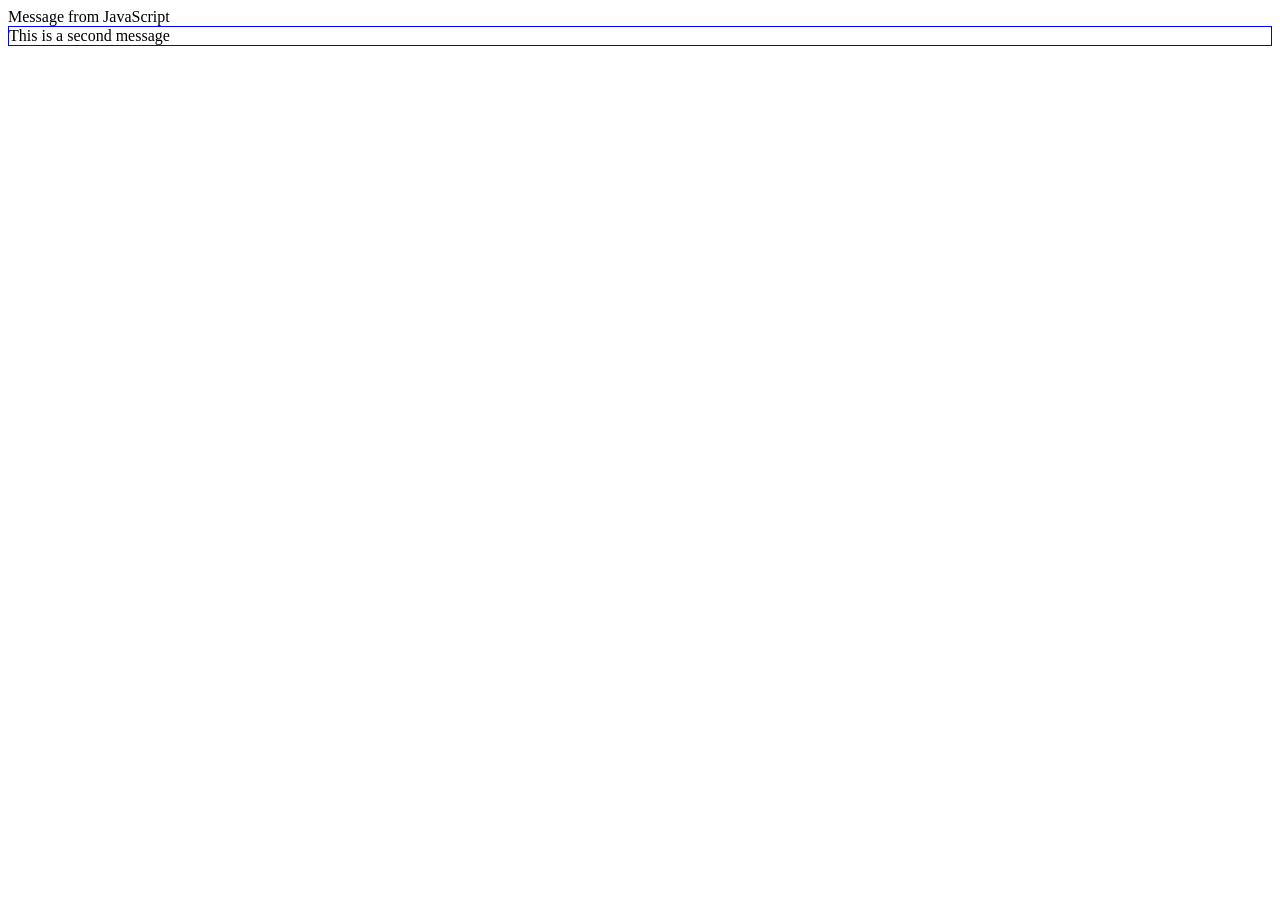
<file: lab1/Problema 1/index.html>
﻿<!DOCTYPE html>
<html lang='en'>
<head>
    <link rel='stylesheet' href='style.css '>
    <meta charset='utf-8'>
    <title>Problema 1</title>
    <script src='https://ajax.googleapis.com/ajax/libs/jquery/3.3.1/jquery.min.js'></script>
</head>
<body>
    <div id='message'></div>
    <div id='message2'></div>
    <script src='app.js'></script>
</body>
</html>
</file>
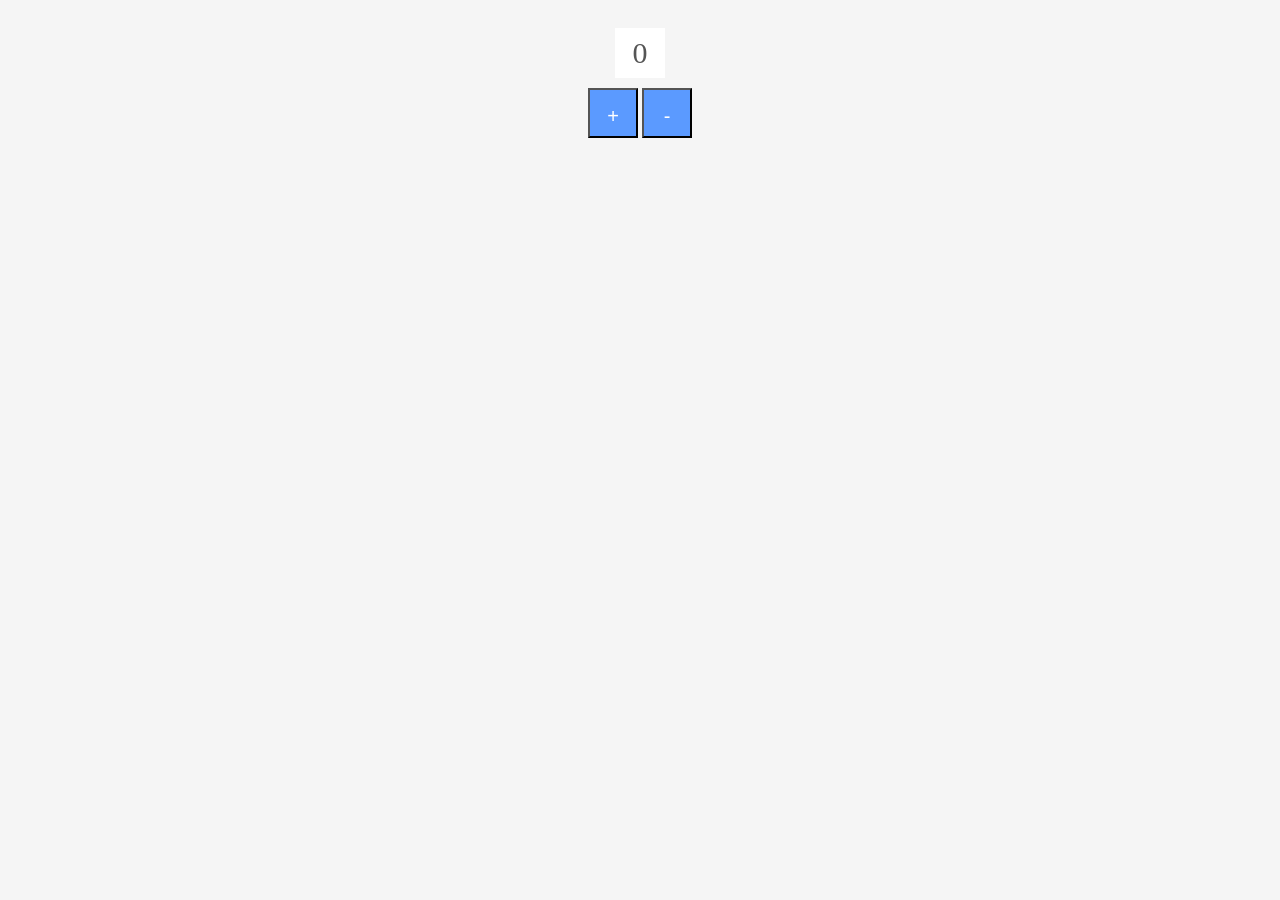
<file: lab1/Problema 2/index.html>
﻿<!DOCTYPE html>
<html lang="en">
<head>
    <link rel='stylesheet' href='style.css '>
    <meta charset="utf-8">
    <title>Problema 2</title>
</head>
<body>
    <div id='counter'></div>
    <button id='inc'>+</button>
    <button id='dec'>-</button>
    <script src='app.js'></script>
</body>
</html>
</file>
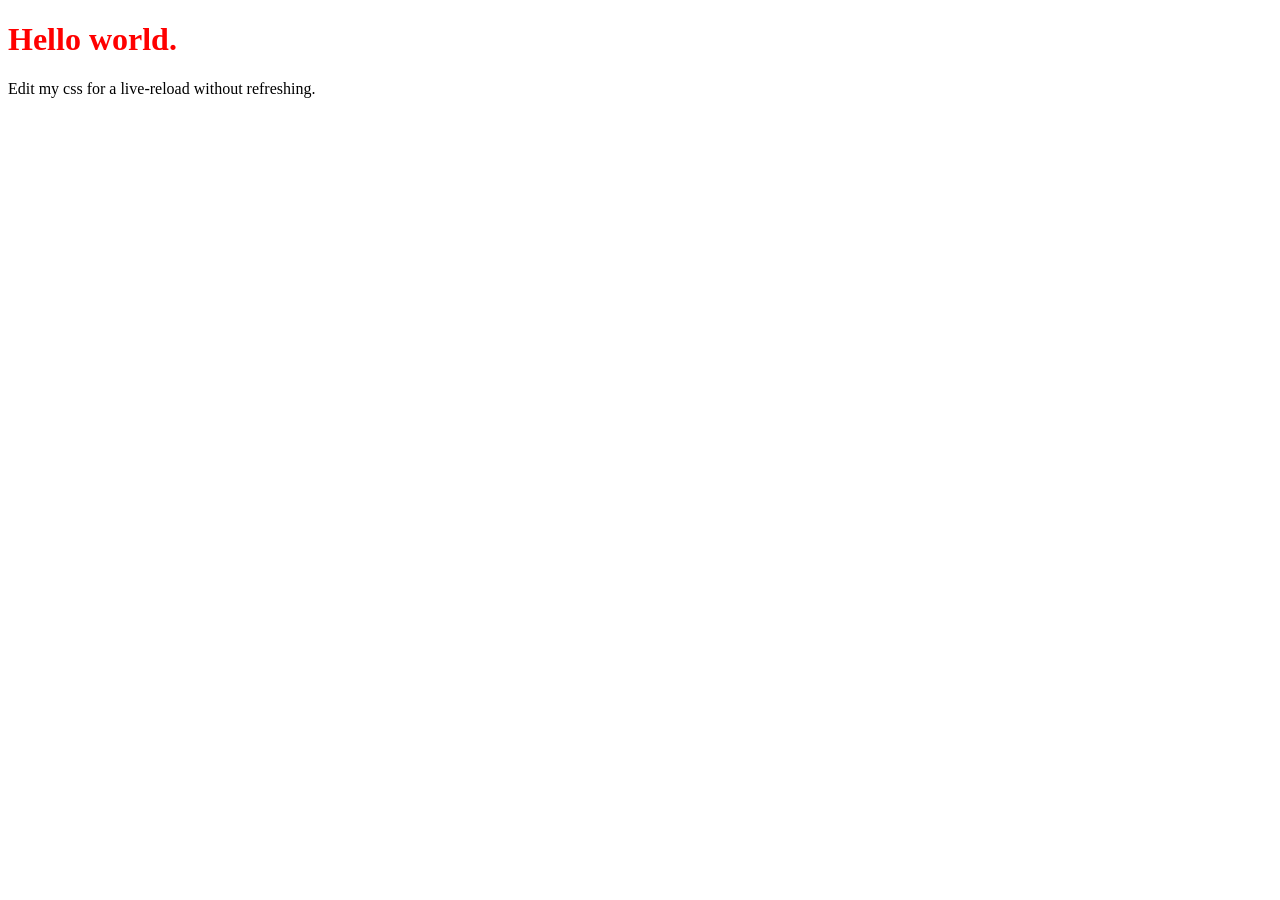
<file: Lab2/Lab2/1/node_modules/live-server/test/data/index.html>
<!DOCTYPE html>
<html lang="en">
<head>
	<meta charset="UTF-8">
	<title>Live-server Test Page</title>
	<link rel="stylesheet" href="style.css" />
</head>
<body>
	<h1>Hello world.</h1>
	<p>Edit my css for a live-reload without refreshing.</p>
</body>
</html>
</file>
<file: lab1/Problema 1/style.css>
﻿#message2 {
    border : 1px solid blue;
}
</file>
<file: lab1/Problema 2/style.css>
﻿body {
    padding: 20px;
    text-align: center;
    background-color: #f5f5f5;
}

#widget {
    width: 60px;
    background-color: #555;
    margin: 0 auto;
    padding: 10px;
}

#counter {
    height: 50px;
    width: 50px;
    margin: 0 auto;
    background-color: #fff;
    color: #555;
    text-align: center;
    line-height: 50px;
    font-size: 30px;
}

#inc {
    margin-top: 10px;
    height: 50px;
    width: 50px;
    background-color: #5b9aff;
    color: #fff;
    text-align: center;
    line-height: 50px;
    font-size: 20px;
    border: 0 px;
}

#inc:hover {
    cursor: pointer;
    background-color: #8cb8ff;
    color: #fff;
    }

#dec {
    margin-top: 10px;
    height: 50px;
    width: 50px;
    background-color: #5b9aff;
    color: #fff;
    text-align: center;
    line-height: 50px;
    font-size: 20px;
    border: 0 px;
}

#dec:hover {
    cursor: pointer;
    background-color: #8cb8ff;
    color: #fff;
    }
</file>
<file: Lab2/Lab2/1/node_modules/live-server/test/data/style.css>
h1 { color: red; }
</file>
